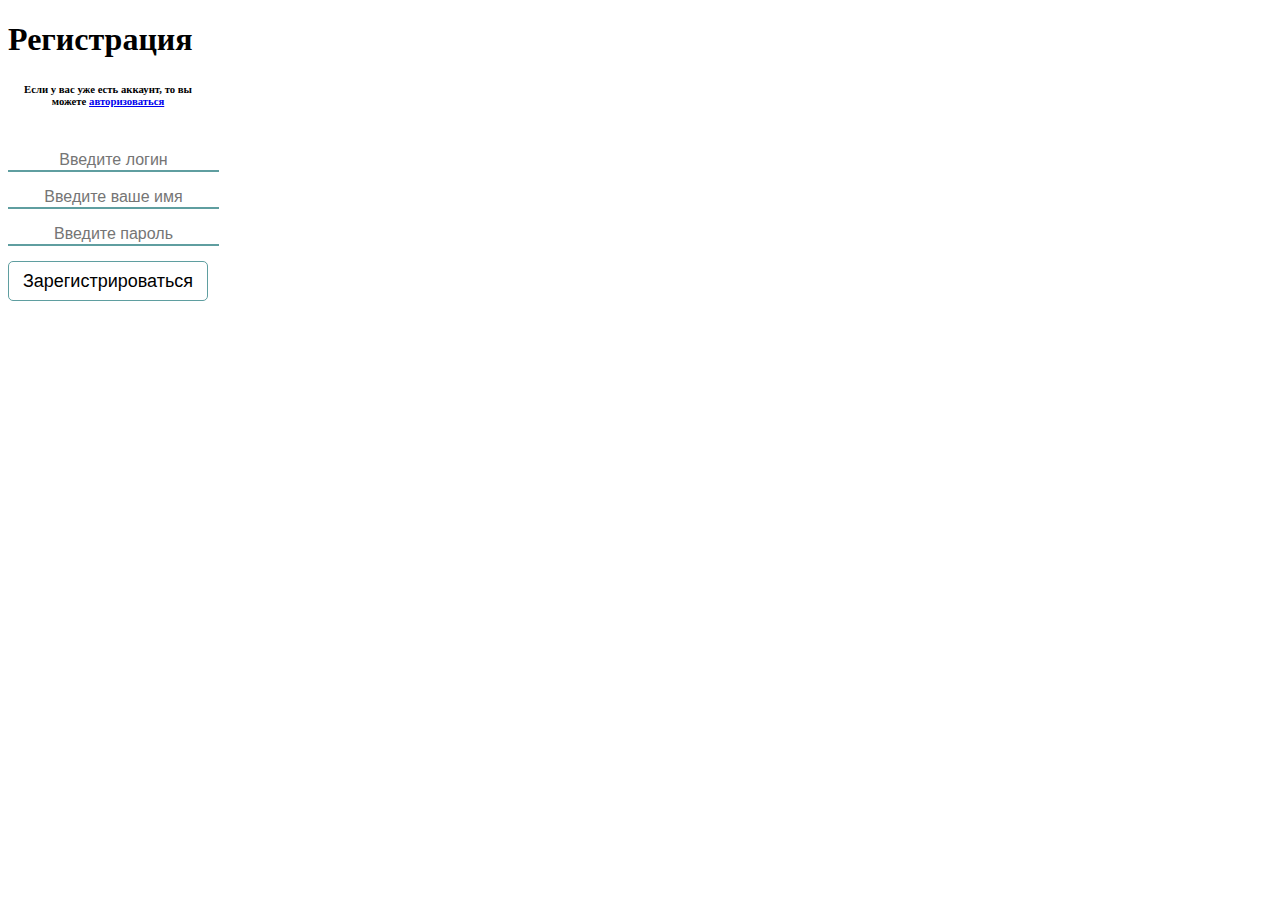
<file: index.html>
<!DOCTYPE html>
<html lang="ru">
<head>
    <meta charset="UTF-8">
    <title>Регистрация</title>
    <link rel="stylesheet" href="style.css">
</head>
<body>
<div class="reg">
<h1>Регистрация</h1>
    <h6 class="auth">Если у вас уже есть аккаунт, то вы можете <a href="index2.html">авторизоваться</a></h6><br>
    <form action="check.php" method="post">
        <input type="text" class="form-control" name="login" id="login" placeholder="Введите логин"><br>
        <input type="text" class="form-control" name="name" id="name" placeholder="Введите ваше имя"><br>
        <input type="password" class="form-control" name="password" id="password" placeholder="Введите пароль"><br>
        <button class="btn" type="submit">Зарегистрироваться</button>
    </form>
</div>
</body>
</html>
</file>
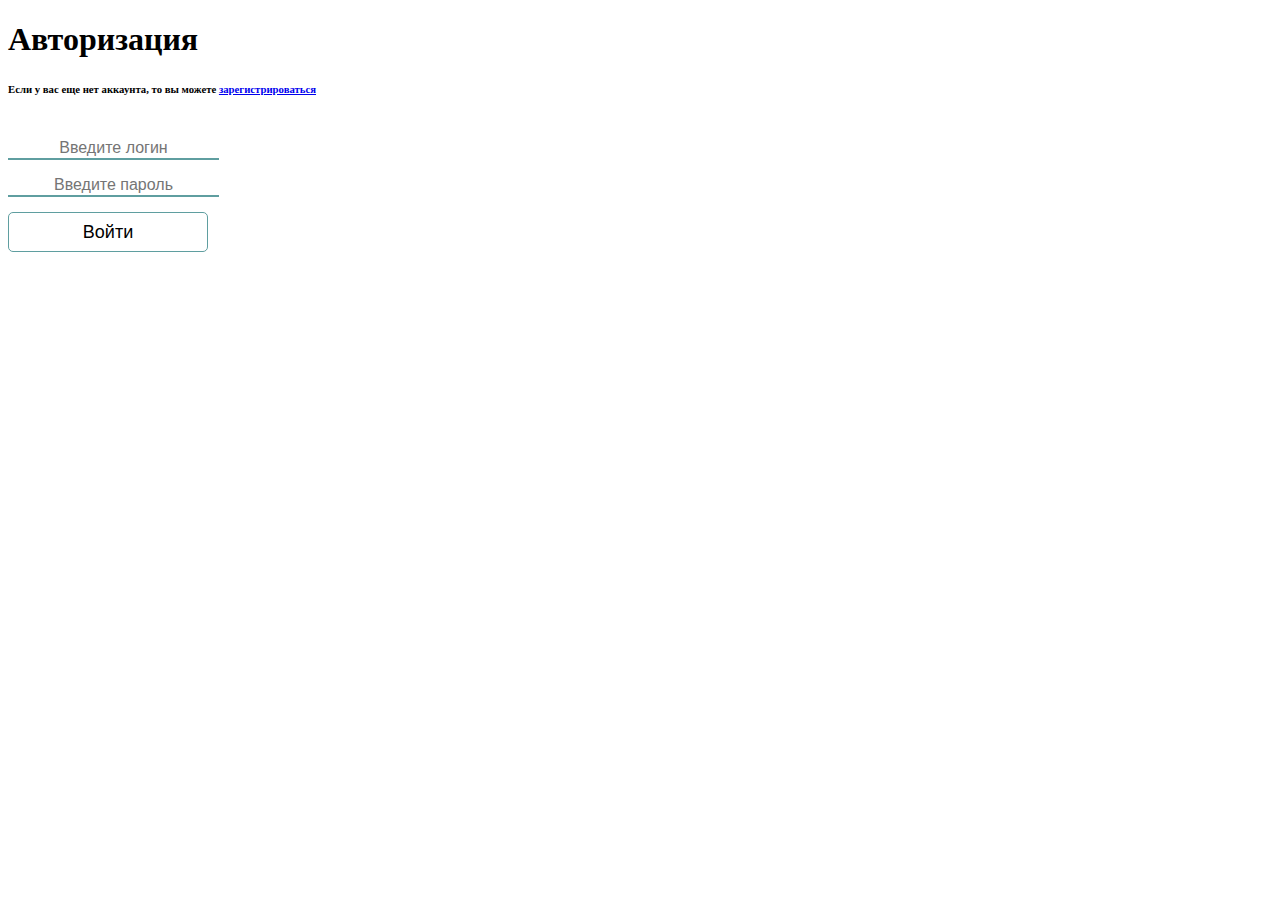
<file: index2.html>
<!DOCTYPE html>
<html lang="ru">
<head>
    <meta charset="UTF-8">
    <title>Авторизация</title>
    <link rel="stylesheet" href="style.css" as="style">
</head>
<body>
<div class="container mt-4">
    <h1>Авторизация </h1>
    <h6>Если у вас еще нет аккаунта, то вы можете <a href="index.html">зарегистрироваться</a></h6><br>
    <form action="auth.php" method="post">
        <input type="text" class="form-control" name="login" id="login" placeholder="Введите логин"><br>
        <input type="password" class="form-control" name="password" id="password" placeholder="Введите пароль"><br>
        <button class="btn btn-success" type="submit">Войти</button>
    </form>
</div>
</body>
</html>
</file>
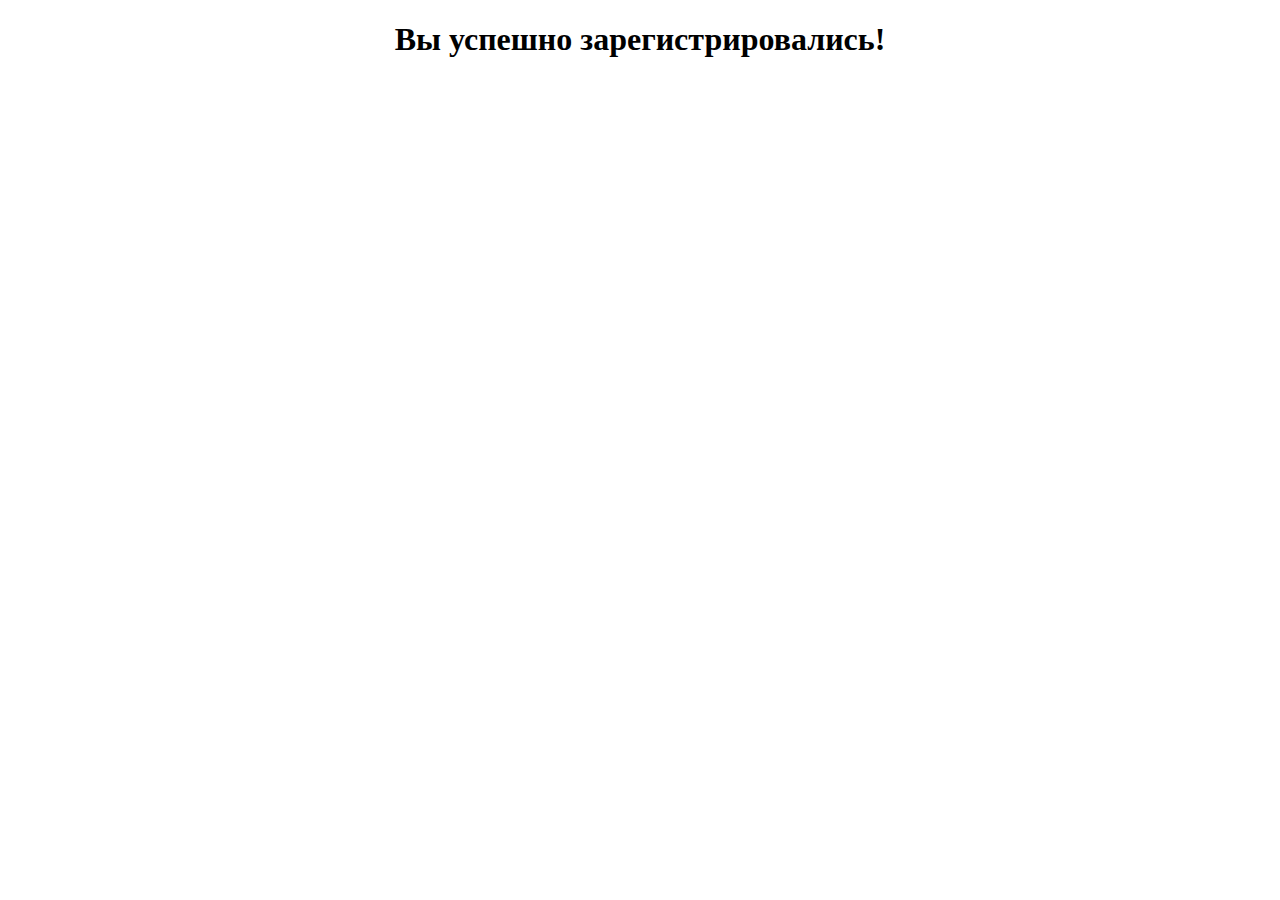
<file: success.html>
<!DOCTYPE html>
<html lang="ru">
<head>
    <meta charset="UTF-8">
    <title>Поздравляем!</title>
    <link rel="stylesheet" href="style.css">
</head>
<body>
<h1 class="container mt-4" align="center">Вы успешно зарегистрировались!</h1>
</body>
</html>
</file>
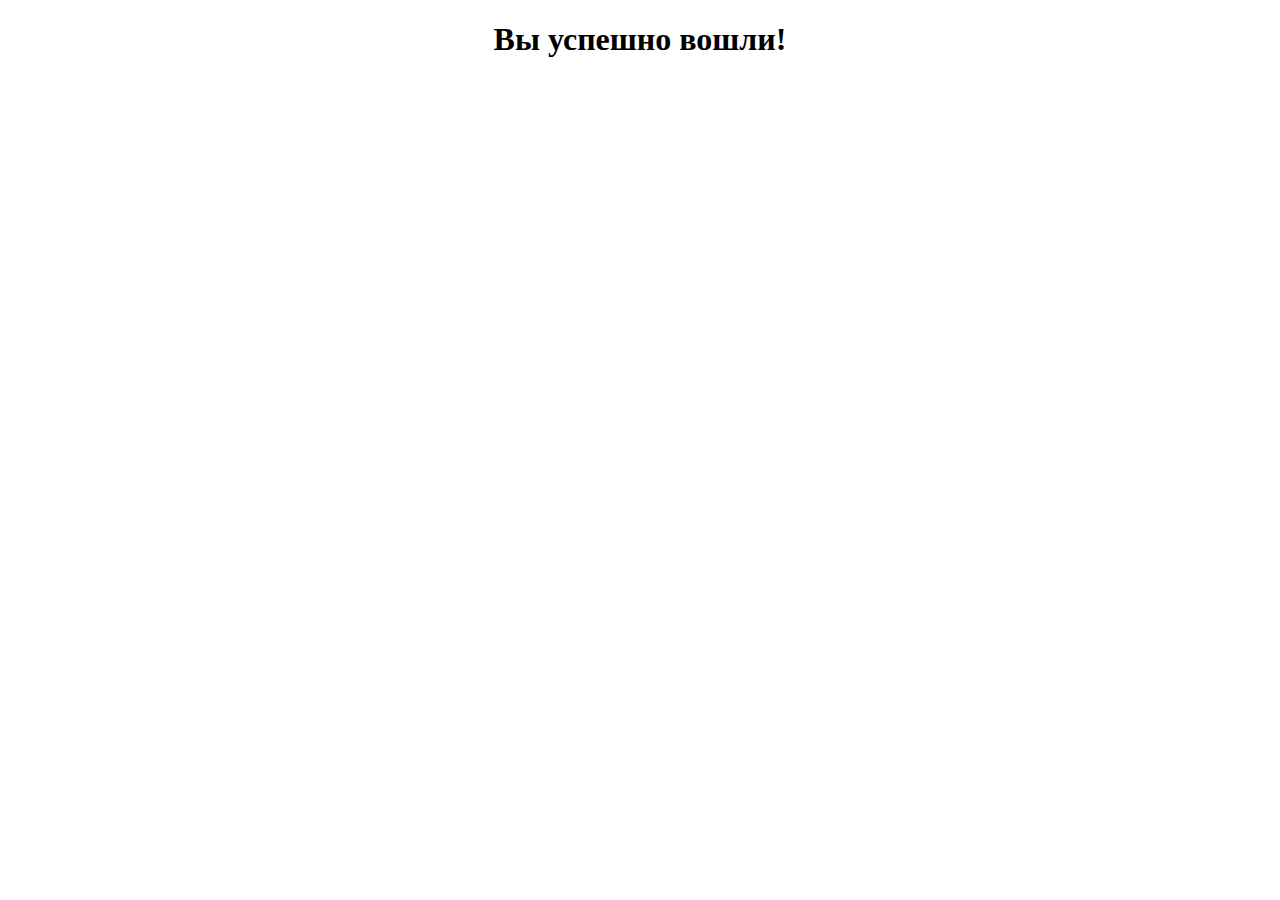
<file: success2.html>
<!DOCTYPE html>
<html lang="ru">
<head>
  <meta charset="UTF-8">
  <title>Поздравляем!</title>
  <link rel="stylesheet" href="style.css">
</head>
<body>
<h1 class="container mt-4" align="center">Вы успешно вошли!</h1>
</body>
</html>
</file>
<file: style.css>
body{

}
.reg{
    position: relative;
    font-family: Roboto ;
    width: 100px;
    text-align: center;
}

.form-control{
    text-align: center;
    border: none;
    border-bottom: cadetblue 2px solid;
    height: 18px;
    font-size: 16px;
    margin-bottom: 15px;
}
.form-control:hover{
    border:none;
    border-radius: 0;
    border-bottom: red 2px solid;
    transition: 250ms ease-in-out;
}
.form-control:focus{
    outline: none !important;
}
.btn{
    font-size: 18px;
    background: white;
    border: 1px cadetblue  solid;
    border-radius: 5px;
    height: 40px;
    width: 200px;
}
.btn:hover{
    color: white;
    border: none;
    background: red;
    transition: 250ms ease-in-out;
}
h6{
    vertical-align: middle;
}
.auth{
    width: 200px;
}
</file>
